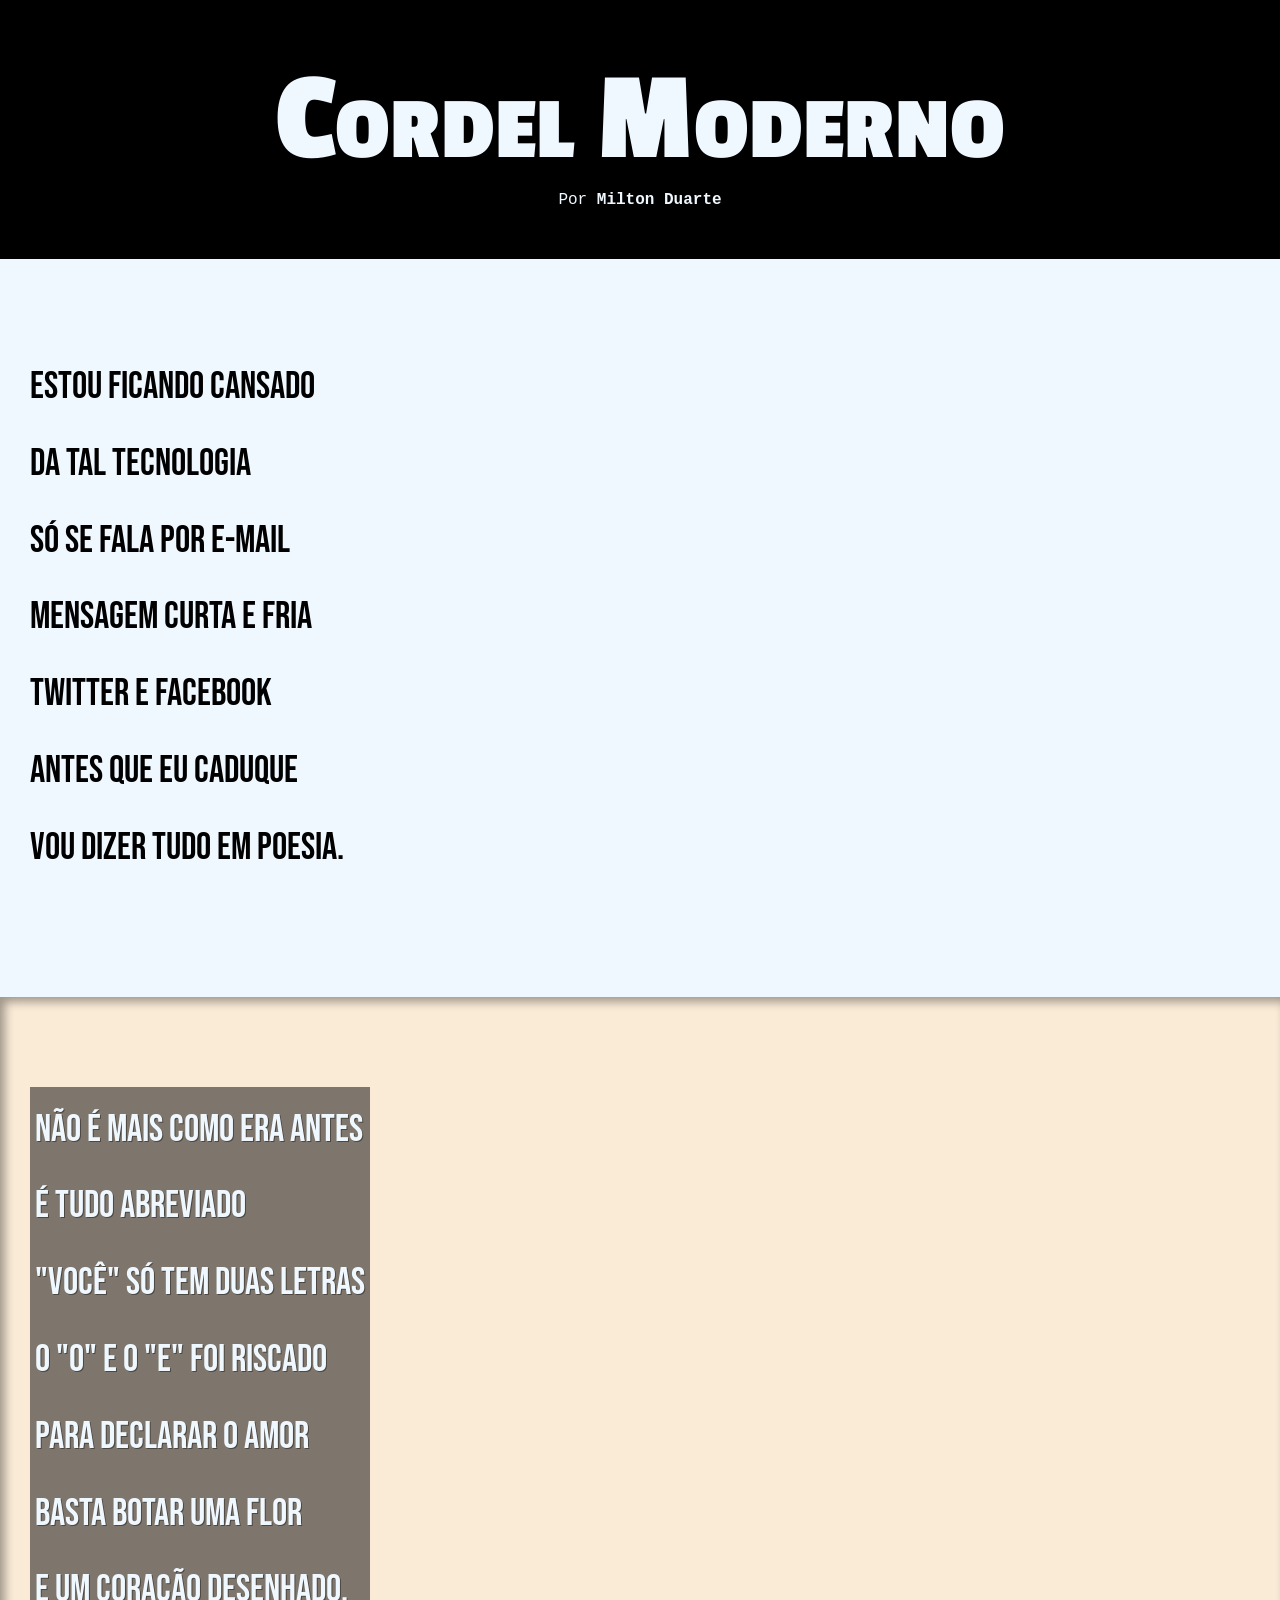
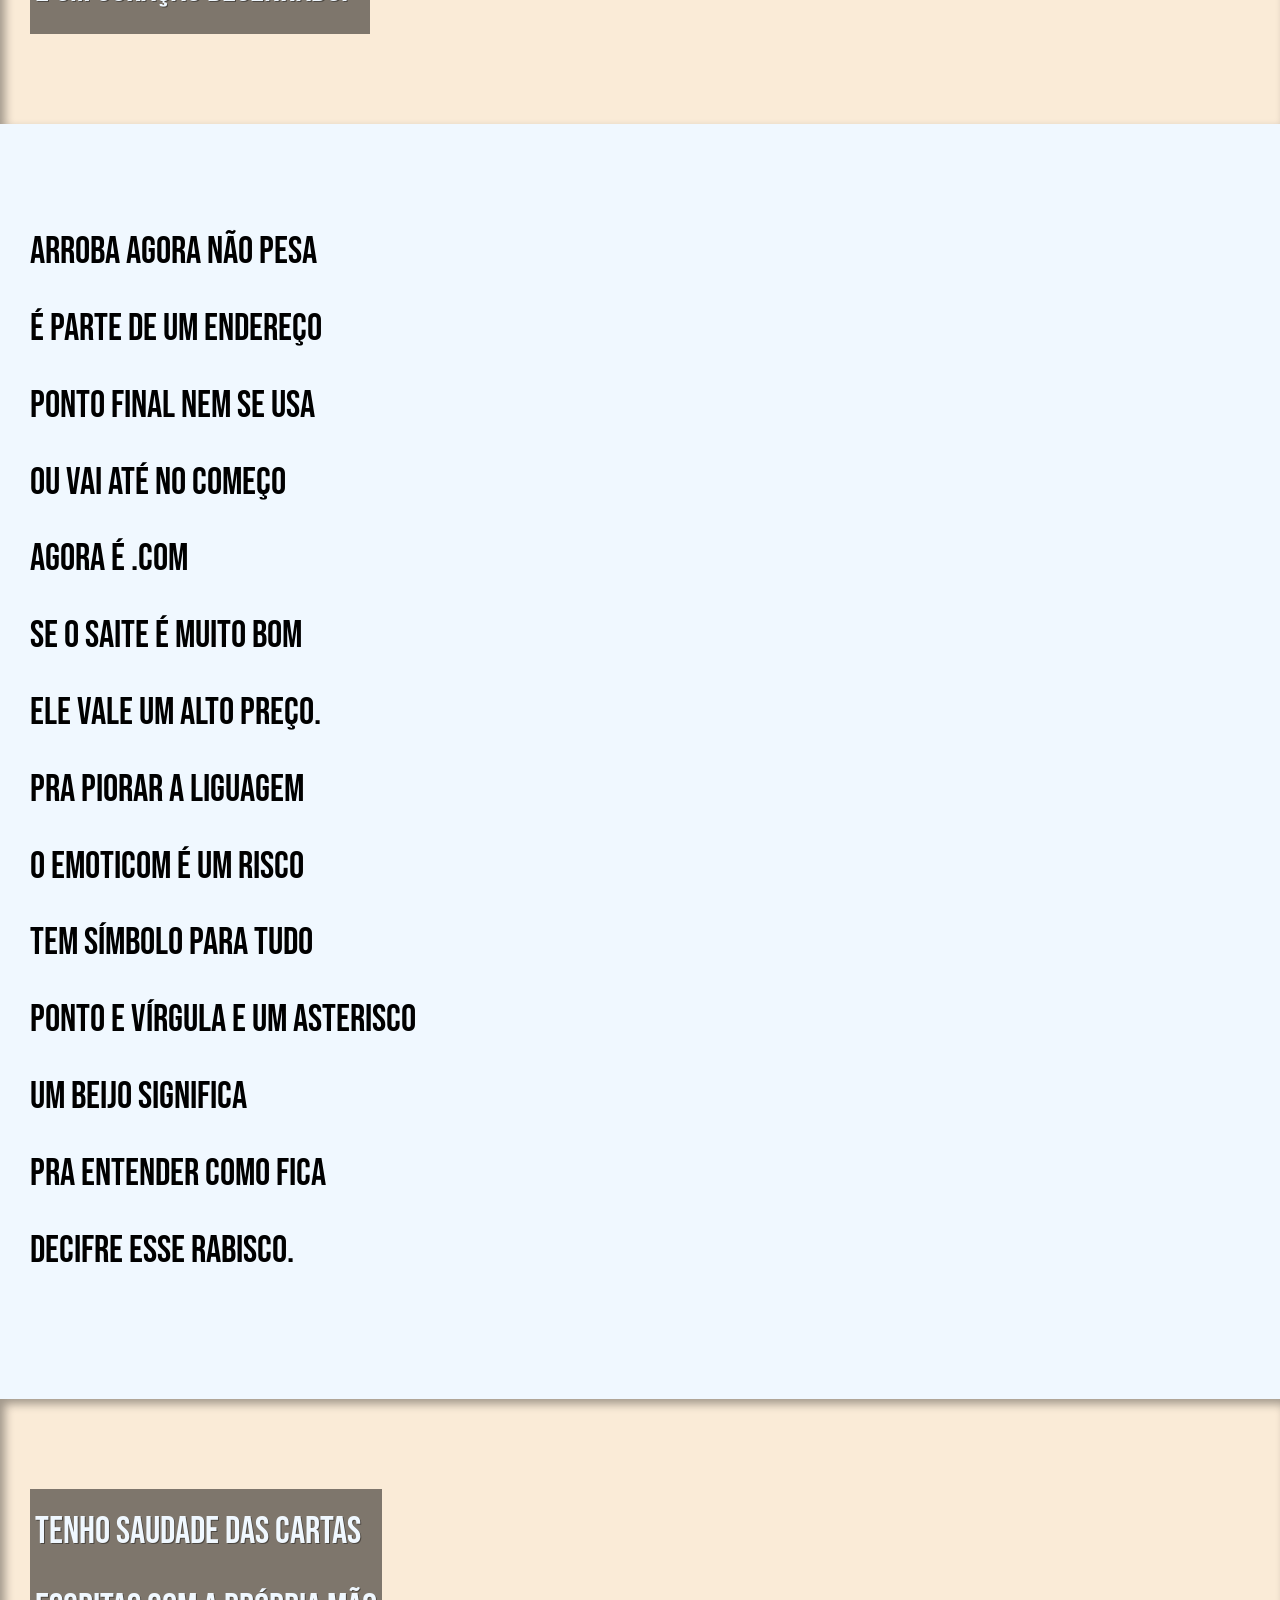
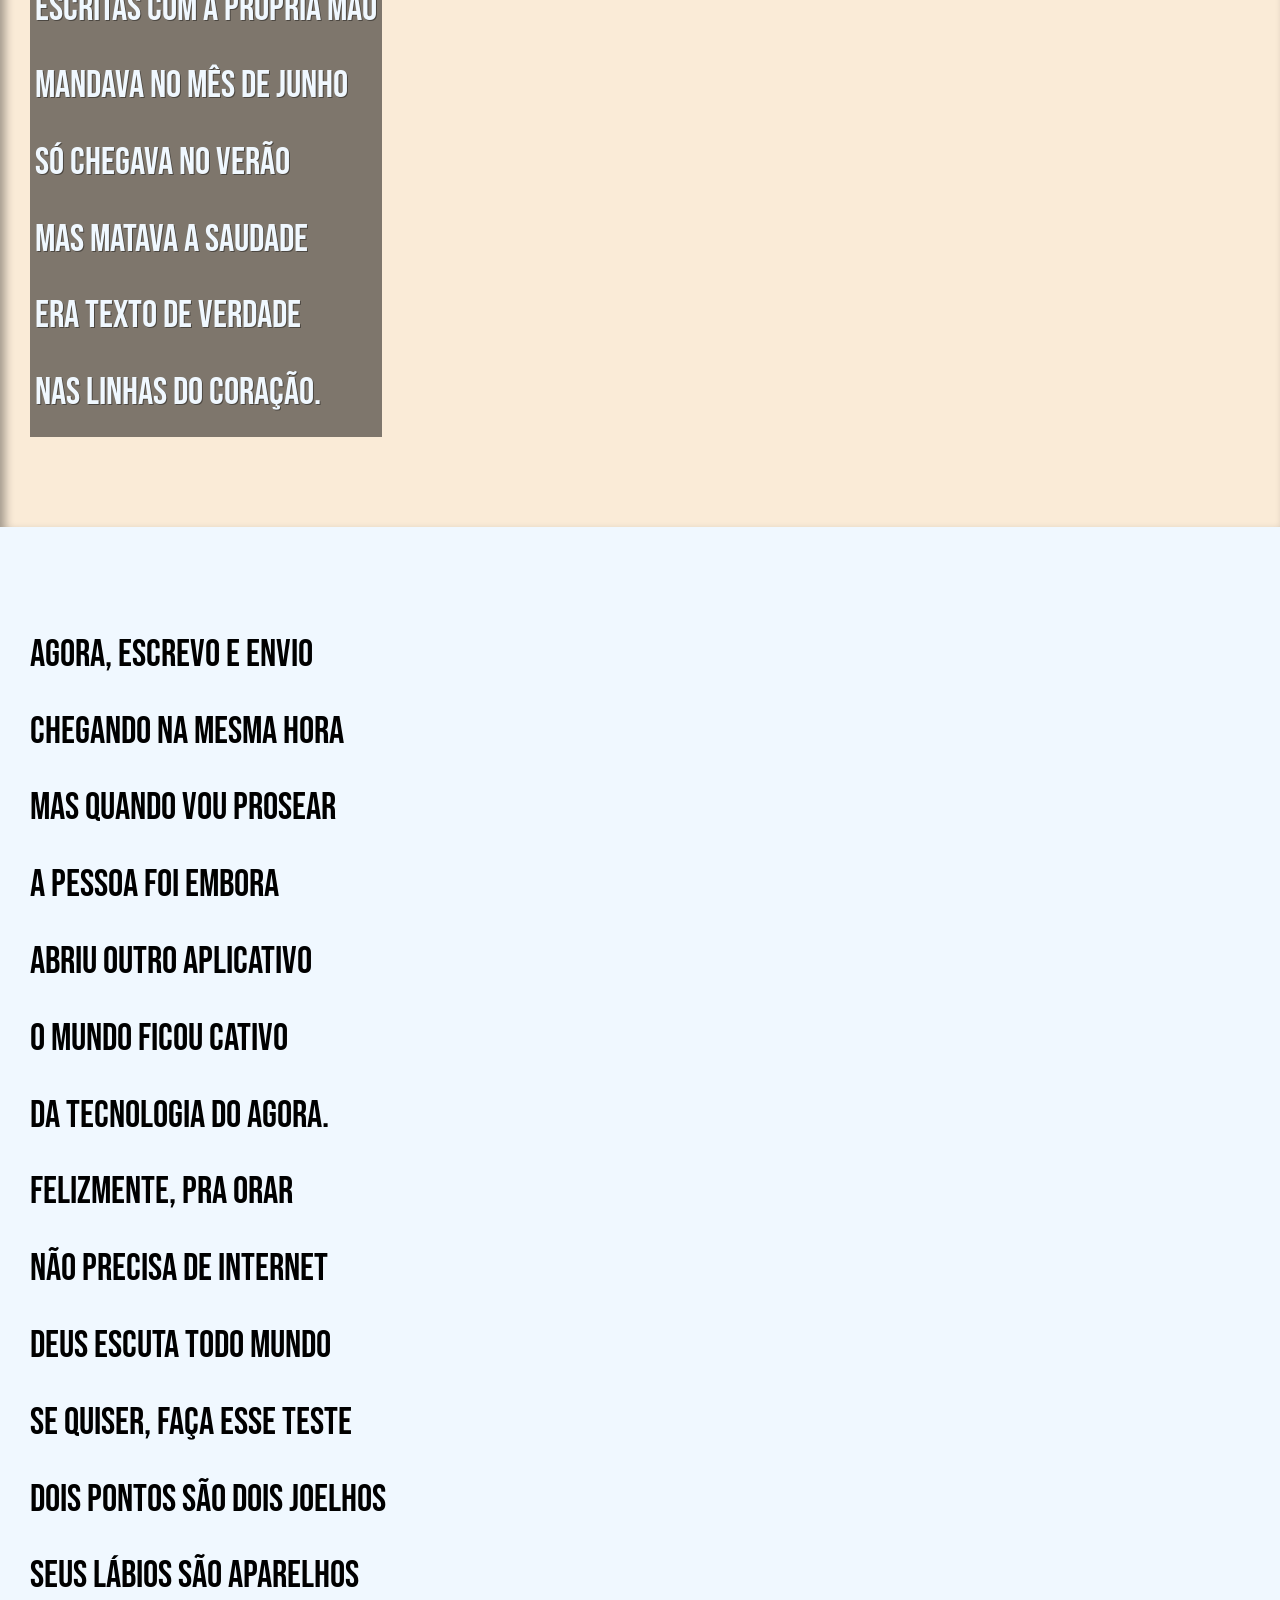
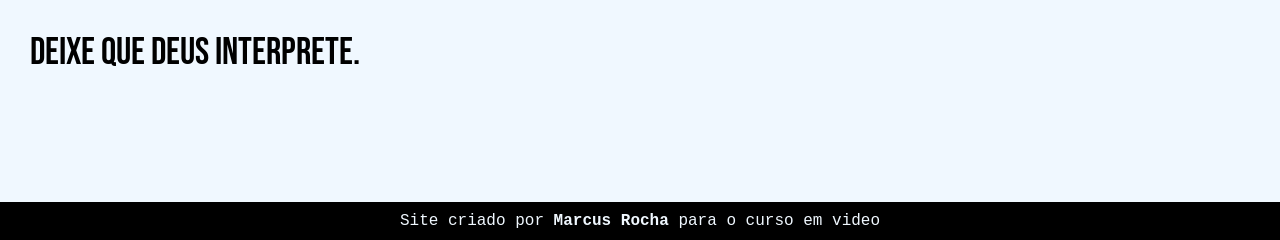
<file: MinhasAulas/exercicio23sitecordel/index.html>
<!DOCTYPE html>
<html lang="pt-br">
<head>
    <meta charset="UTF-8">
    <meta name="viewport" content="width=device-width, initial-scale=1.0">
    <title>Cordel</title>
</head>
<body>
    <header>
        <h1>Cordel Moderno</h1>
        <p>Por <a href="https://www.recantodasletras.com.br/poesias/3186743" target="_blank">Milton Duarte</a></p>
        <link rel="stylesheet" href="style.css">
    </header>

    <section class="normal">
        <p>
            Estou ficando cansado <br>
            Da tal tecnologia <br>
            Só se fala por e-mail <br>
            Mensagem curta e fria <br>
            Twitter e Facebook <br>
            Antes que eu caduque <br>
            Vou dizer tudo em poesia.
        </p>
    </section>


    <section class="imagem" id="img01">
        <p>
            Não é mais como era antes <br>
            É tudo abreviado <br>
            "Você" só tem duas letras <br>
            O "O" e o "E" foi riscado <br>
            Para declarar o amor <br>
            Basta botar uma flor <br>
            E um coração desenhado.
        </p>
    </section>

   

    <section class="normal">
        <p>
            Arroba agora não pesa <br>
            É parte de um endereço <br>
            Ponto final nem se usa <br>
            Ou vai até no começo <br>
            Agora é .com <br>
            Se o saite é muito bom <br>
            Ele vale um alto preço. <br>
            Pra piorar a liguagem <br>
            O emoticom é um risco <br>
            Tem símbolo para tudo <br>
            Ponto e vírgula e um asterisco <br>
            Um beijo significa <br>
            Pra entender como fica <br>
            Decifre esse rabisco.
        </p>
    </section>



    <section class="imagem" id="img02">
        <p>
            Tenho saudade das cartas <br>
            Escritas com a própria mão <br>
            Mandava no mês de Junho <br>
            Só chegava no Verão <br>
            Mas matava a saudade <br>
            Era texto de verdade <br>
            Nas linhas do coração.
        </p>
    </section>

    

    <section class="normal">
        <p>
            Agora, escrevo e envio <br>
            Chegando na mesma hora <br>
            Mas quando vou prosear <br>
            A pessoa foi embora <br>
            Abriu outro aplicativo <br>
            O mundo ficou cativo <br>
            Da tecnologia do agora. <br>
            Felizmente, pra orar <br>
            Não precisa de internet <br>
            Deus escuta todo mundo <br>
            Se quiser, faça esse teste <br>
            Dois pontos são dois joelhos <br>
            Seus lábios são aparelhos <br>
            Deixe que Deus interprete.
        </p>
    </section>

    <footer>
        <p> Site criado por <a href="https://github.com/MarcusRochaart" target="_blank">Marcus Rocha</a> para o curso em video</p>
    </footer>
</body>
</html>
</file>
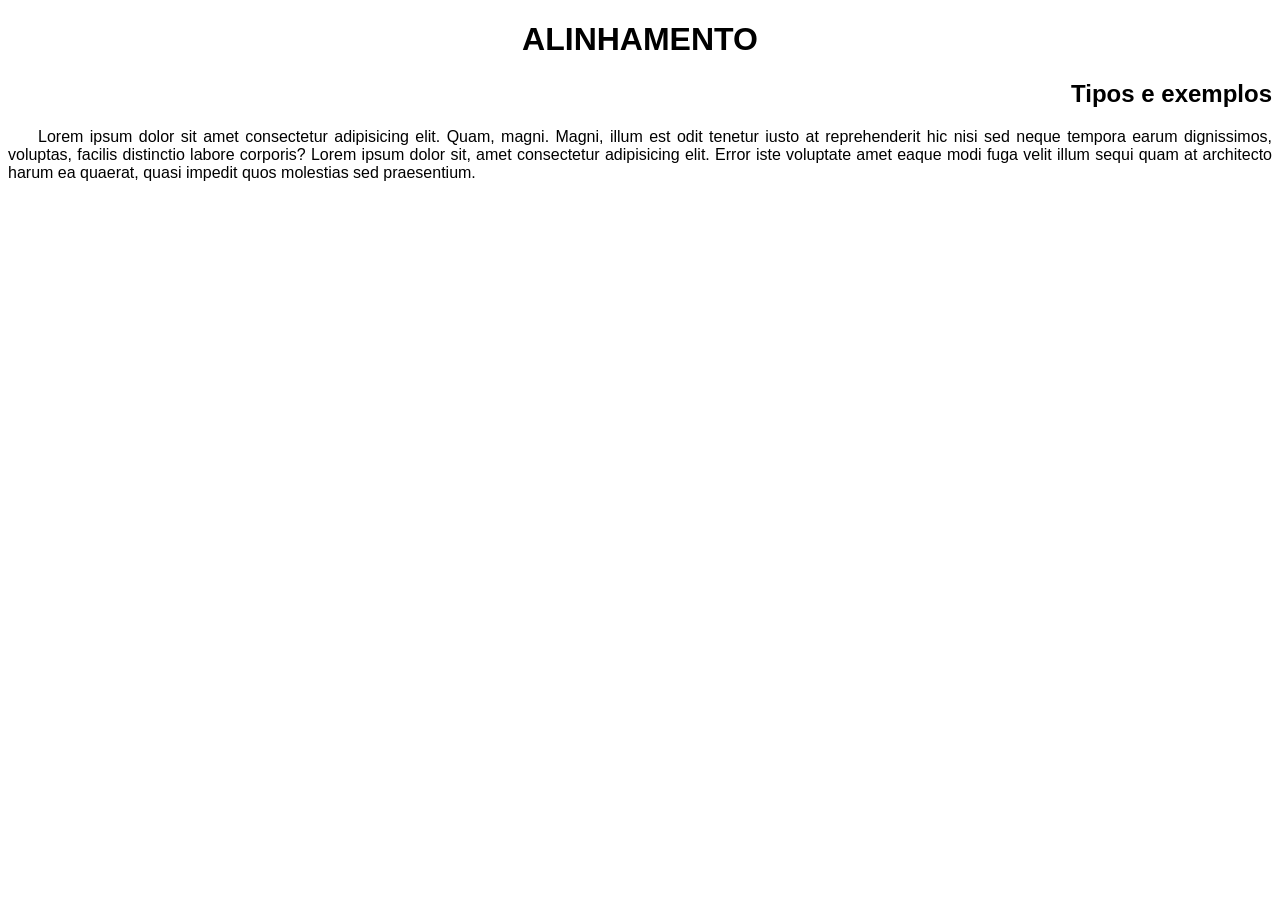
<file: MinhasAulas/alinhamento.html>
<!DOCTYPE html>
<html lang="pt-br">
<head>
    <meta charset="UTF-8">
    <meta name="viewport" content="width=device-width, initial-scale=1.0">
    <title>Document</title>
    <style>
        /*Shorthand font: font-style -> font-weight -> font-size -> font-family*/
        body{
            font: normal normal 1em Arial, sans-serif;
        }
        h1{
            text-align: center;
        }
        h2{
            text-align: right;
        }
        p{
            text-align: justify;/* justificado é quando alinha o texto tanto a direita quanto a esquerda*/
            text-indent: 30px; /*text-indent é aquela pequeno recuo na primeira frase do paragrafo*/
        }
    </style>
</head>
<body>
    <h1>ALINHAMENTO</h1>
    <h2>Tipos e exemplos</h2>
    <p>
        Lorem ipsum dolor sit amet consectetur adipisicing elit. Quam, magni. Magni,
         illum est odit tenetur iusto at reprehenderit
          hic nisi sed neque tempora earum dignissimos, voluptas, facilis distinctio labore corporis?
        Lorem ipsum dolor sit, amet consectetur adipisicing elit. Error iste voluptate amet eaque
         modi fuga velit illum sequi quam at architecto harum ea quaerat,
          quasi impedit quos molestias sed praesentium.
    </p>
</body>
</html>
</file>
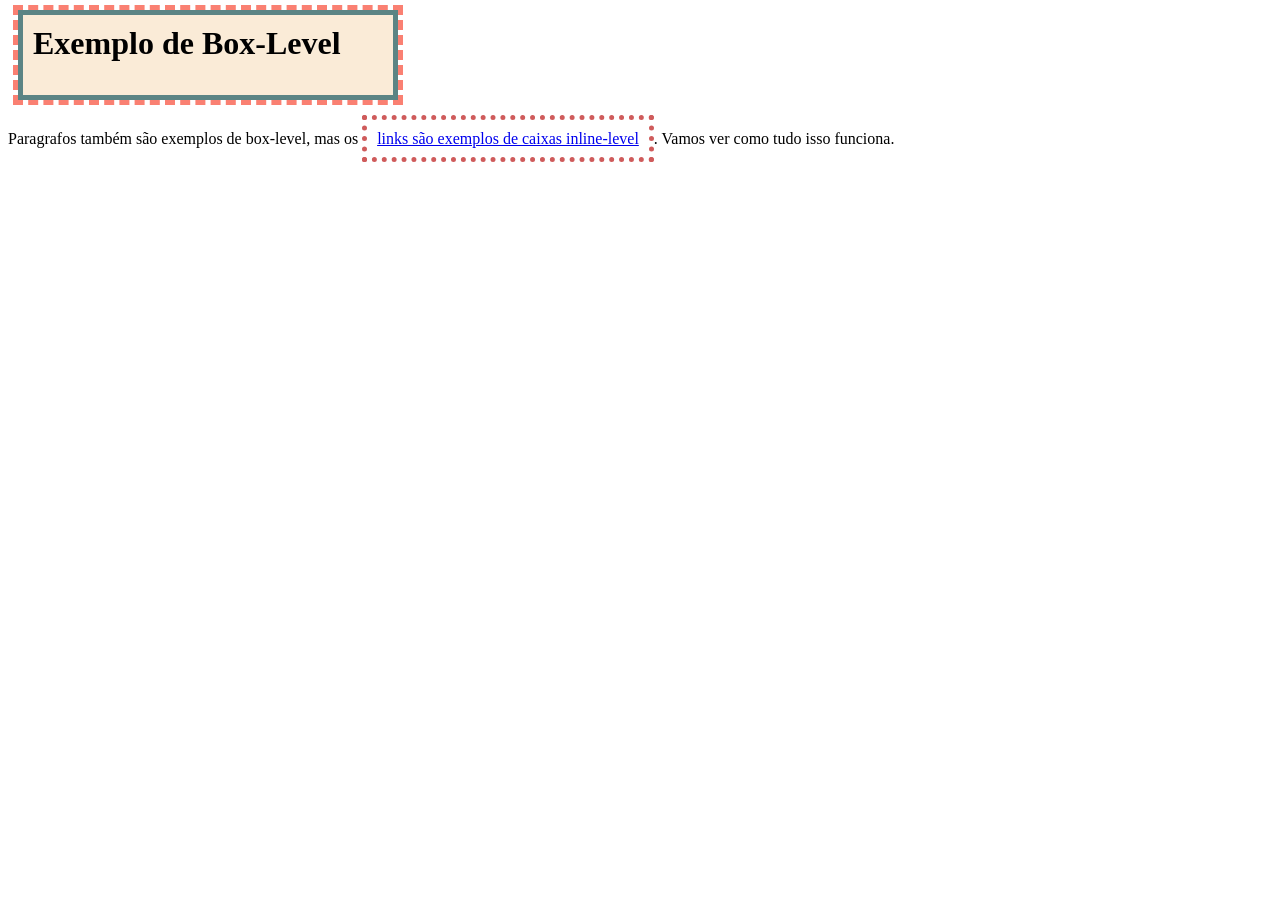
<file: MinhasAulas/box.html>
<!DOCTYPE html>
<html lang="pt-br">
<head>
    <meta charset="UTF-8">
    <meta name="viewport" content="width=device-width, initial-scale=1.0">
    <title>Caixas</title>
    <!--
        box = espaço do conteudo
        border = a borda criada entorno 
        padding = parte interna que pode ser ampliada entre o conteudo e a borda
        margin - parte externa que pode ser ampliada
        outline - linha criada em volta da border

        box level = sempre se inicia na linha abaixo e ocupa o espaco inteiro do navegador
        100% do viewport, e pula para a linha seguinte continuar o conteudo
        ex: 
        div é uma box-level
        h1 - h6
        p
        main
        header
        nav
        article
        footer
        form
        video

        inline level = não quebra a linha, ele ocupa o espaco dentro do conteudo
        e depois não pula linha, ele continua o conteudo na mesma linha
        ex:
        span é uma inline-level
        a
        code
        small
        strong
        em
        sup - sub
        label
        button
        input
        select
    -->
    <style>
        h1{
            background-color: antiquewhite;
            height: 60px;
            width: 350px;

            border-width: 5px;
            border-style: solid;
            border-color: rgb(91, 132, 132);
            /* border: width => style => color */
            
            padding-top: 10px;
            padding-right: 10px;
            padding-bottom: 10px;
            padding-left: 10px;
            /* padding: top => right => bottom => left */

            /*margin:auto para alinhar a box no meio*/
            margin-top: 10px;
            margin-right: 10px;
            margin-bottom: 30px;
            margin-left: 10px;
            /*margin: top => right => bottom => left */

            outline-width: 5px;
            outline-style: dashed;
            outline-color: salmon;
            /* outlin: width => style => color */
            

        }
        a{
            border-width: 5px;
            border-style: dotted;
            border-color: rgb(207, 91, 91);

            padding-top: 10px;
            padding-right: 10px;
            padding-bottom: 10px;
            padding-left: 10px;
        }

    </style>
</head>
<body>
    <h1>Exemplo de Box-Level</h1>
    <p>Paragrafos também são exemplos de box-level, mas os <a href="#">links são exemplos de caixas 
        inline-level</a>.
       Vamos ver como tudo isso funciona. 
    </p>
    
    
</body>
</html>
</file>
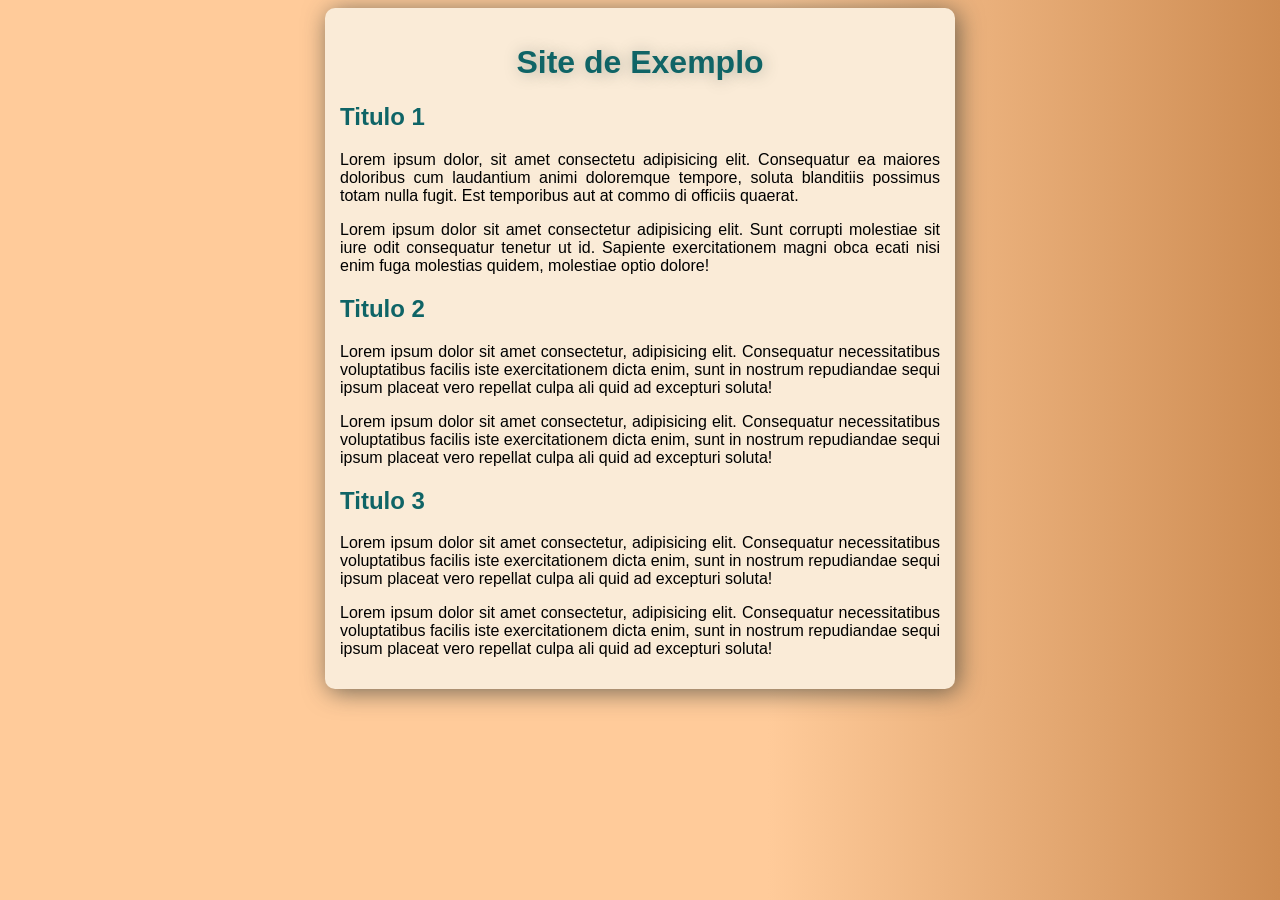
<file: MinhasAulas/exercicioExReal.html>
<!DOCTYPE html>
<html lang="pt-BR">
<head>
    <meta charset="UTF-8">
    <meta name="viewport" content="width=device-width, initial-scale=1.0">
    <title>Document</title>
    <link rel="stylesheet" href="exReal.css">
</head>
<body>
    <main><!-- Tipo uma Div, para separar o conteudo principal-->
        <h1>Site de Exemplo</h1>
        <h2>Titulo 1</h2>
        <p>Lorem ipsum dolor, sit amet consectetu 
            adipisicing elit. Consequatur ea maiores
            doloribus cum laudantium animi doloremque 
            tempore, soluta blanditiis possimus totam nulla fugit. 
            Est temporibus aut at commo
            di officiis quaerat.</p>
        <p>Lorem ipsum dolor sit amet consectetur 
            adipisicing elit. Sunt corrupti molestiae 
            sit iure odit consequatur tenetur ut id. Sapiente exercitationem 
            magni obca
            ecati nisi enim fuga molestias quidem, molestiae optio dolore!</p>
        <h2>Titulo 2</h2>
        <p>Lorem ipsum dolor sit amet consectetur, adipisicing elit.
            Consequatur necessitatibus voluptatibus facilis 
            iste exercitationem dicta enim, sunt in nostrum 
            repudiandae sequi ipsum placeat vero repellat culpa ali
            quid ad excepturi soluta!</p>
        <p>Lorem ipsum dolor sit amet consectetur, adipisicing elit.
            Consequatur necessitatibus voluptatibus facilis 
            iste exercitationem dicta enim, sunt in nostrum 
            repudiandae sequi ipsum placeat vero repellat culpa ali
            quid ad excepturi soluta!</p>
        <h2>Titulo 3</h2>
        <p>Lorem ipsum dolor sit amet consectetur, adipisicing elit.
            Consequatur necessitatibus voluptatibus facilis 
            iste exercitationem dicta enim, sunt in nostrum 
            repudiandae sequi ipsum placeat vero repellat culpa ali
            quid ad excepturi soluta!</p>
        <p>Lorem ipsum dolor sit amet consectetur, adipisicing elit.
            Consequatur necessitatibus voluptatibus facilis 
            iste exercitationem dicta enim, sunt in nostrum 
            repudiandae sequi ipsum placeat vero repellat culpa ali
            quid ad excepturi soluta!</p>
    </main>
    
</body>
</html>
</file>
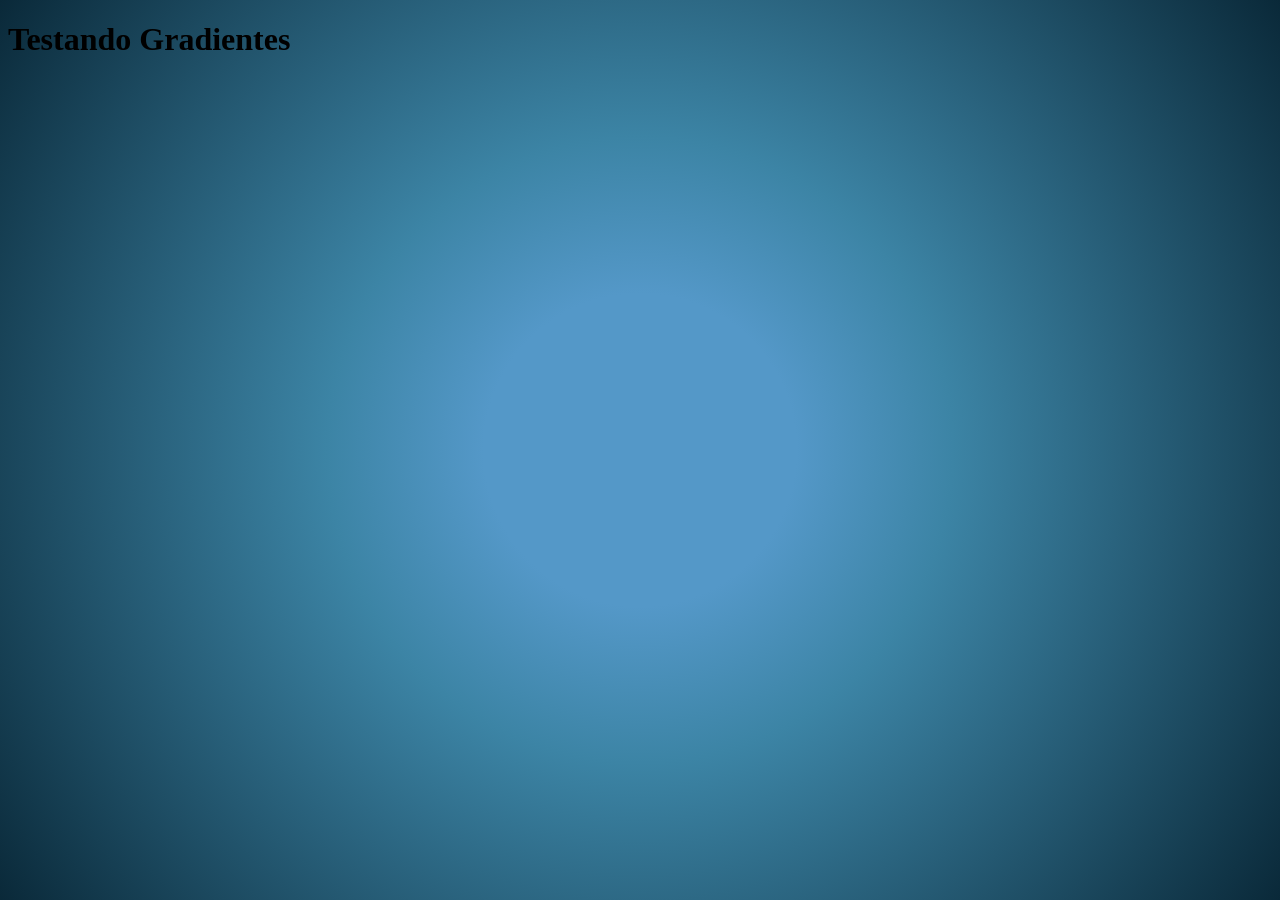
<file: MinhasAulas/ExercicioGradientes.html>
<!DOCTYPE html>
<html lang="pt-BR">
<head>
    <meta charset="UTF-8">
    <meta name="viewport" content="width=device-width, initial-scale=1.0">
    <style>
          /* *{} é configuração global para css */
            *{
                height: 100%;
            }
        body{
          /* Há diversos tipos de gradiente, mas precisa ser com *background-image, como o linear, radial */
            background-image: radial-gradient(circle, #5498c8 20%, rgb(60, 132, 165) 40%, rgb(10, 41, 57));
            background-attachment: fixed;
            
        }
    </style>
    <title>Document</title>
</head>
<body>
    <h1>Testando Gradientes</h1>
    
    
</body>
</html>
</file>
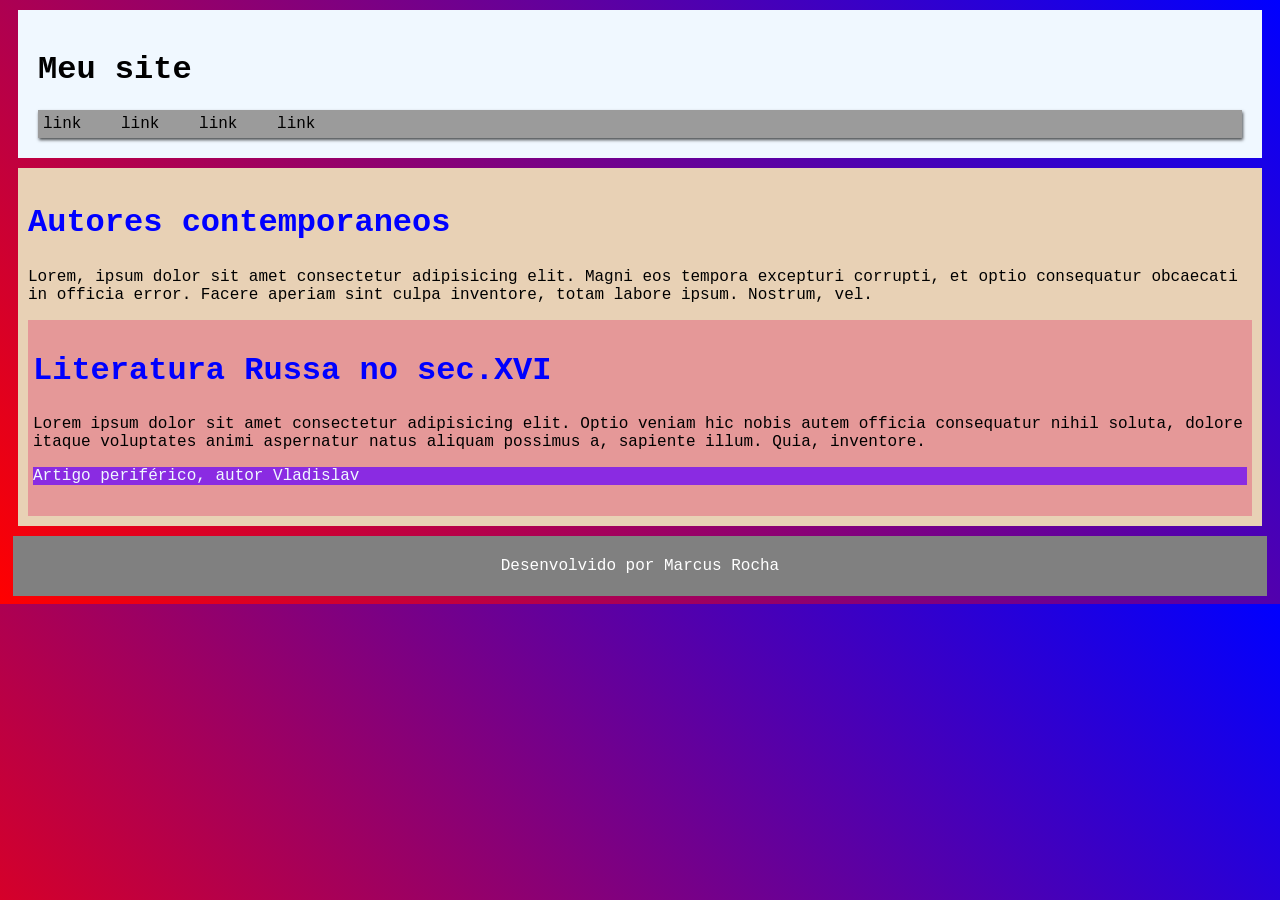
<file: MinhasAulas/groupingTags.html>
<!DOCTYPE html>
<html lang="pt-br">
<head>
    <meta charset="UTF-8">
    <meta name="viewport" content="width=device-width, initial-scale=1.0">
    <title>Document</title>
    <style>
        body{
            font-family: 'Courier New', Courier, monospace;
            background-image: linear-gradient(45deg ,red,blue);

        }
        header{
            
            background-color: aliceblue;
            padding: 20px;
            margin: 10px;
        }
        nav{
            padding: 5px;
            background-color: rgb(155, 155, 155);
            box-shadow: 1px 2px 3px rgba(0, 0, 0, 0.696);
        }
        nav > a {
            text-decoration: none;
            color: black;
            margin-right: 30px;
        }
        nav > a:hover{
            text-decoration: underline;
        } 
        main{
            background-color: rgb(232, 209, 181);
            padding: 10px;
            margin: 10px;
        }
        h2{
            font-size: 2em;
            color: blue;
        }
        article{
            background-color: rgb(229, 152, 152);
            padding: 5px;
        }
        article > aside {
            background-color: blueviolet;
            color: aliceblue;
        }
        footer{
            background-color: gray;
            color: white;
            padding: 5px;
            margin: 5px;
            text-align: center;
        }
    </style>

</head>
<!--São tags semanticas que funcionam como Div, mas possuem uma melhor leitura-->
<body>
    <header>
        <h1>Meu site</h1>
        <nav>
            <a href="#">link</a>
            <a href="#">link</a>
            <a href="#">link</a>
            <a href="#">link</a>
        </nav>
    </header>
    <main>
        <section id="assuntos">
            <h2>Autores contemporaneos</h2>
            <p>Lorem, ipsum dolor sit amet consectetur 
                adipisicing elit. Magni eos tempora excepturi corrupti, et optio consequatur 
                obcaecati in officia error. Facere aperiam sint
                 culpa inventore, totam labore ipsum. Nostrum, vel.</p>

        </section>
        <section id="noticias">
            <article>
                <h2>Literatura Russa no sec.XVI</h2>
                <p>Lorem ipsum dolor sit amet consectetur adipisicing elit. 
                    Optio veniam hic nobis autem officia consequatur nihil soluta, 
                    dolore itaque voluptates animi aspernatur 
                    natus aliquam possimus a, sapiente illum. Quia, inventore.</p>
                <aside>
                    <p>Artigo periférico, autor Vladislav</p>
                </aside>

            </article>
            <article>

            </article>

        </section>


    </main>
    <footer>
        <p>Desenvolvido por Marcus Rocha</p>
    </footer>

</body>
</html>
</file>
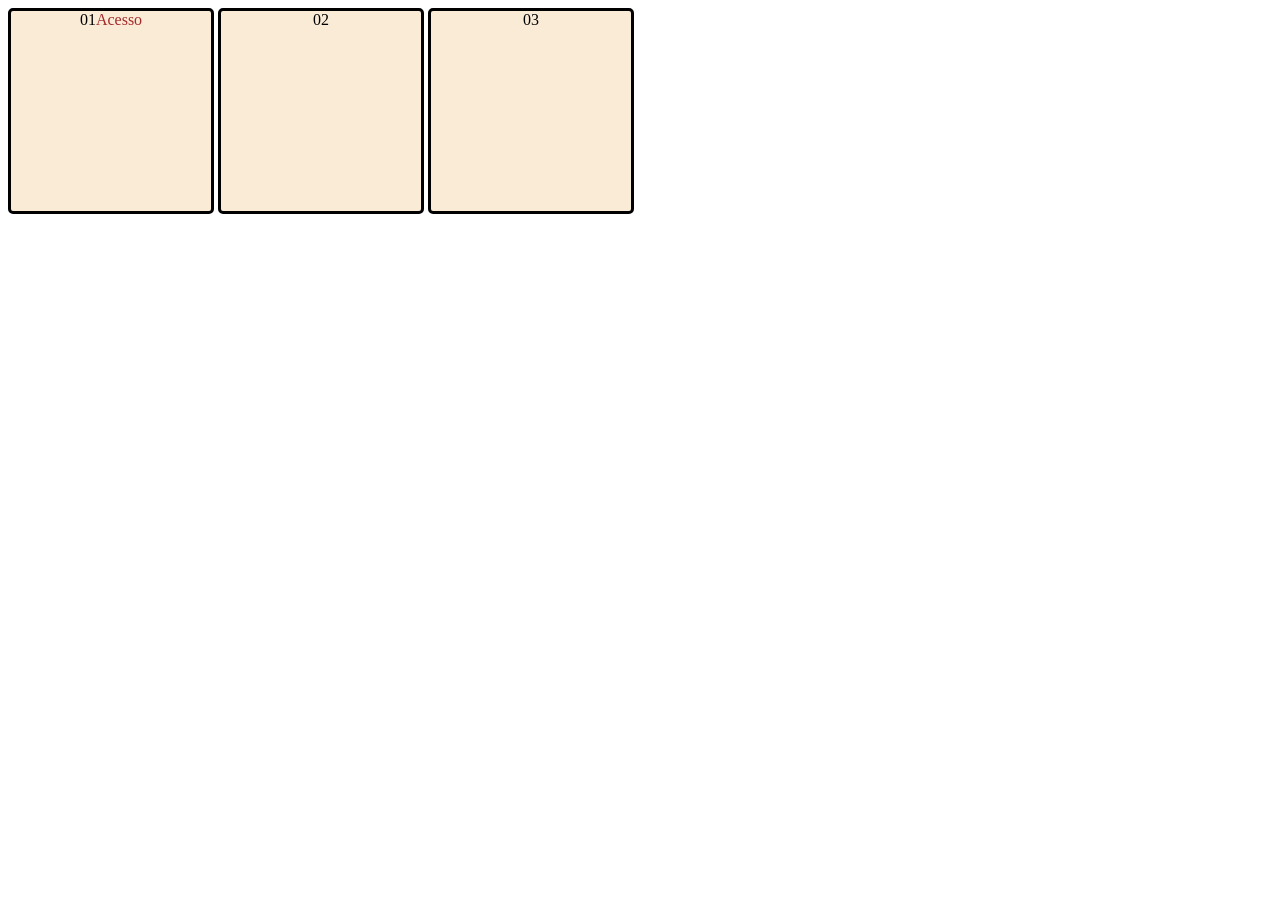
<file: MinhasAulas/pseudoClasses.html>
<!DOCTYPE html>
<html lang="en">
<head>
    <meta charset="UTF-8">
    <meta name="viewport" content="width=device-width, initial-scale=1.0">
    <title>Pseudo-Classes</title>
    <style>
    /*
        # = id
        . = class
        : = pseudo-class
        :: = pseudo-element
        > = children
    
    
    */

        div{
            display: inline-block;
            background-color: antiquewhite;
            text-align: center;
            width: 200px;
            height: 200px;
            border-radius: 5px;
            border-style: solid;
        }
        /* as Pseudo classes são acessadas pelos : 
        representam estado de cada elemento dentro do html
        */
        div:hover{
            background-color: aquamarine;
        }
        div:active{
            color: blue;
            background-color: rgb(64, 64, 223);
        }
        /*Pseudo elementos são acessados pelos :: 
        acrescenta coisas antes ou depois dos elementos */
        div#d1::after{
            content: 'Acesso';
            color: brown;
        }

    </style>
</head>
<body>
    <!-- toda Div ocupa de ponta a ponta o espaco no site-->
    <div id="d1">01</div>
    <div id="d2">02</div>
    <div id="d3">03</div>
</body>
</html>
</file>
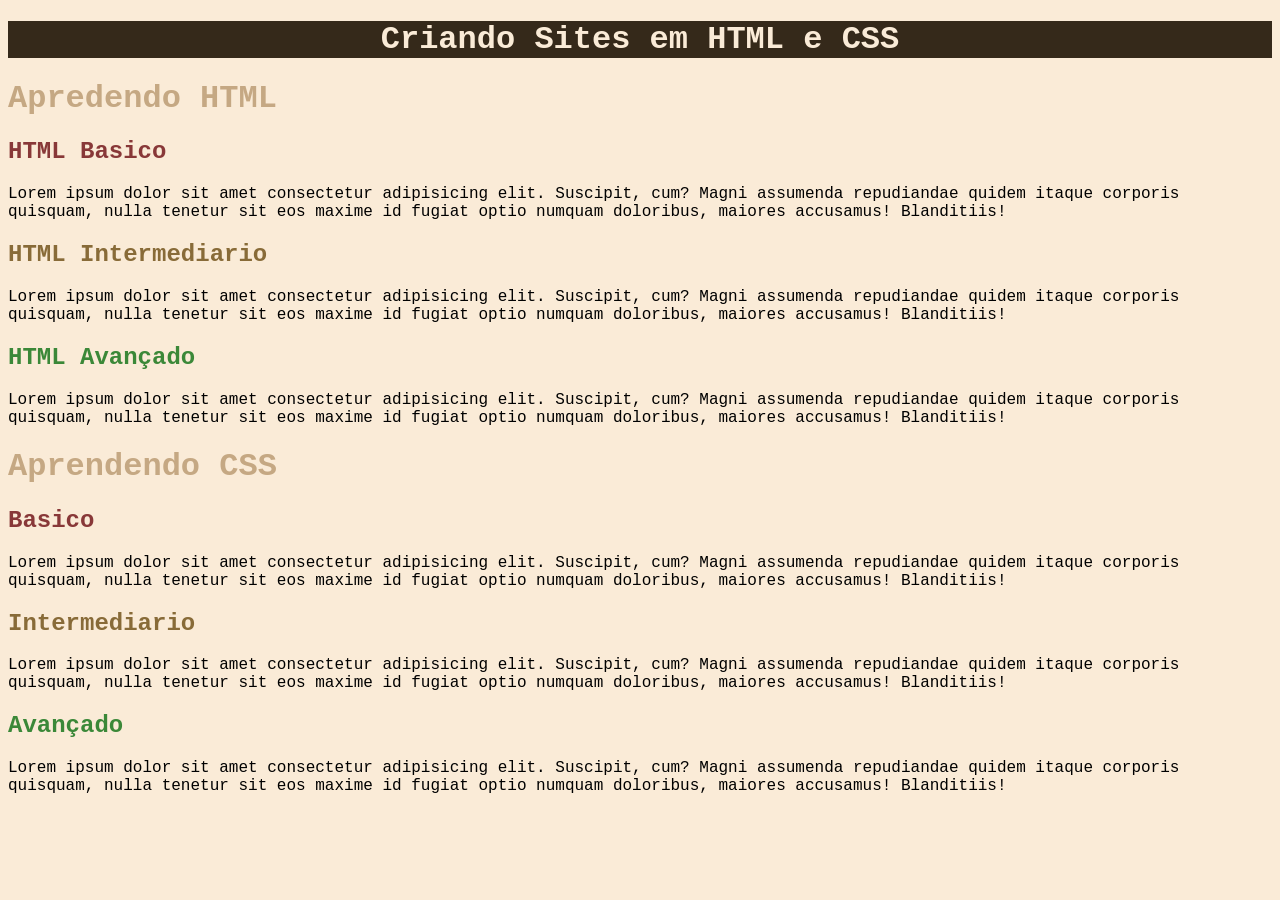
<file: MinhasAulas/seletores.html>
<!DOCTYPE html>
<html lang="pt-BR">
<head>
    <meta charset="UTF-8">
    <meta name="viewport" content="width=device-width, initial-scale=1.0">
    <title>Seletores</title>
    <link rel="stylesheet" href="seletores.css">
</head>
<body>
    <h1 id="principal">Criando Sites em HTML e CSS</h1>
    <h1>Apredendo HTML</h1>
    <h2 class="basico">HTML Basico</h2>
    <p>Lorem ipsum dolor sit amet consectetur adipisicing elit. 
        Suscipit, cum? Magni assumenda repudiandae quidem itaque 
        corporis quisquam, nulla tenetur
        sit eos maxime id fugiat optio numquam doloribus, maiores 
        accusamus! Blanditiis!</p>
    <h2 class="intermediario">HTML Intermediario</h2>
    <p>Lorem ipsum dolor sit amet consectetur adipisicing elit. 
        Suscipit, cum? Magni assumenda repudiandae quidem itaque 
        corporis quisquam, nulla tenetur
        sit eos maxime id fugiat optio numquam doloribus, maiores 
        accusamus! Blanditiis!</p>
    <h2 class="avancado">HTML Avançado</h2>
    <p>Lorem ipsum dolor sit amet consectetur adipisicing elit. 
        Suscipit, cum? Magni assumenda repudiandae quidem itaque 
        corporis quisquam, nulla tenetur
        sit eos maxime id fugiat optio numquam doloribus, maiores 
        accusamus! Blanditiis!</p>
    <h1>Aprendendo CSS</h1>
    <h2 class="basico">Basico</h2>
    <p>Lorem ipsum dolor sit amet consectetur adipisicing elit. 
        Suscipit, cum? Magni assumenda repudiandae quidem itaque 
        corporis quisquam, nulla tenetur
        sit eos maxime id fugiat optio numquam doloribus, maiores 
        accusamus! Blanditiis!</p>
    <h2 class="intermediario">Intermediario</h2>
    <p>Lorem ipsum dolor sit amet consectetur adipisicing elit. 
        Suscipit, cum? Magni assumenda repudiandae quidem itaque 
        corporis quisquam, nulla tenetur
        sit eos maxime id fugiat optio numquam doloribus, maiores 
        accusamus! Blanditiis!</p>
    <h2 class="avancado">Avançado</h2>
    <p>Lorem ipsum dolor sit amet consectetur adipisicing elit. 
        Suscipit, cum? Magni assumenda repudiandae quidem itaque 
        corporis quisquam, nulla tenetur
        sit eos maxime id fugiat optio numquam doloribus, maiores 
        accusamus! Blanditiis!</p>
</body>
</html>
</file>
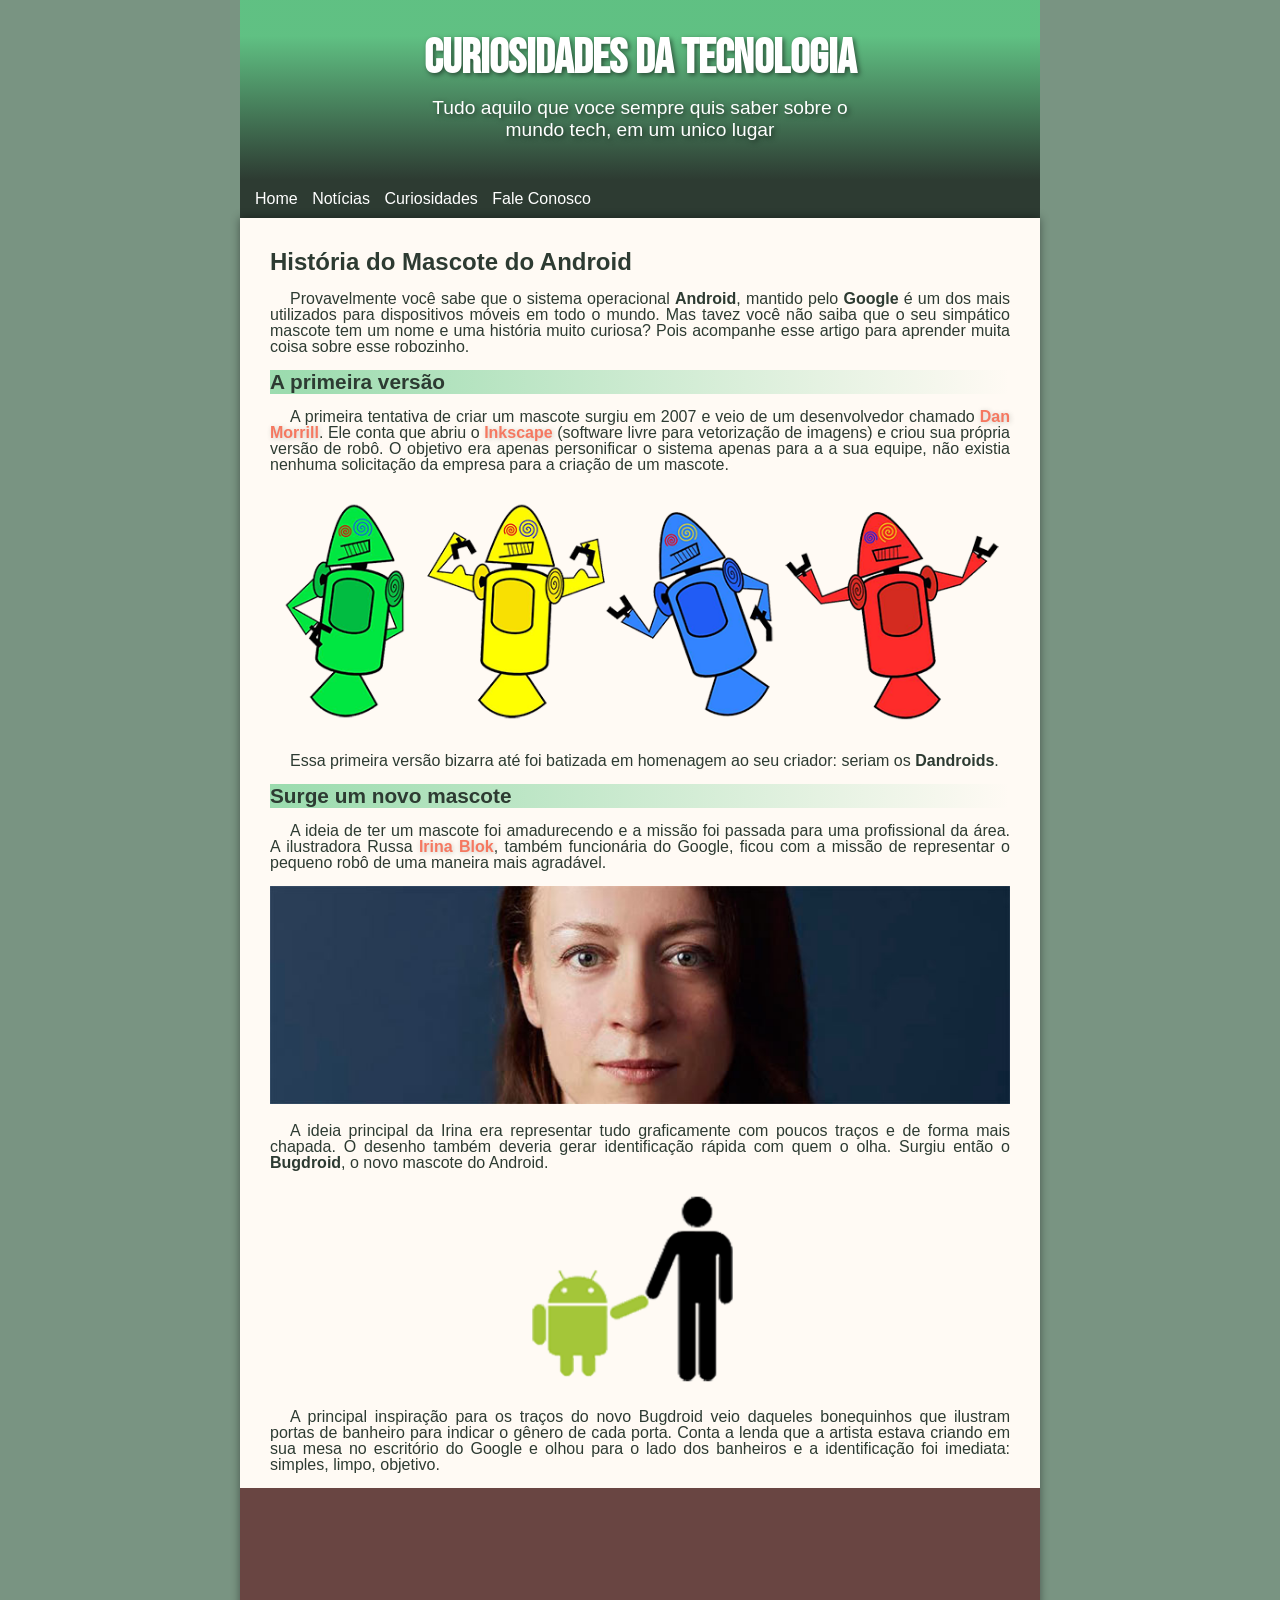
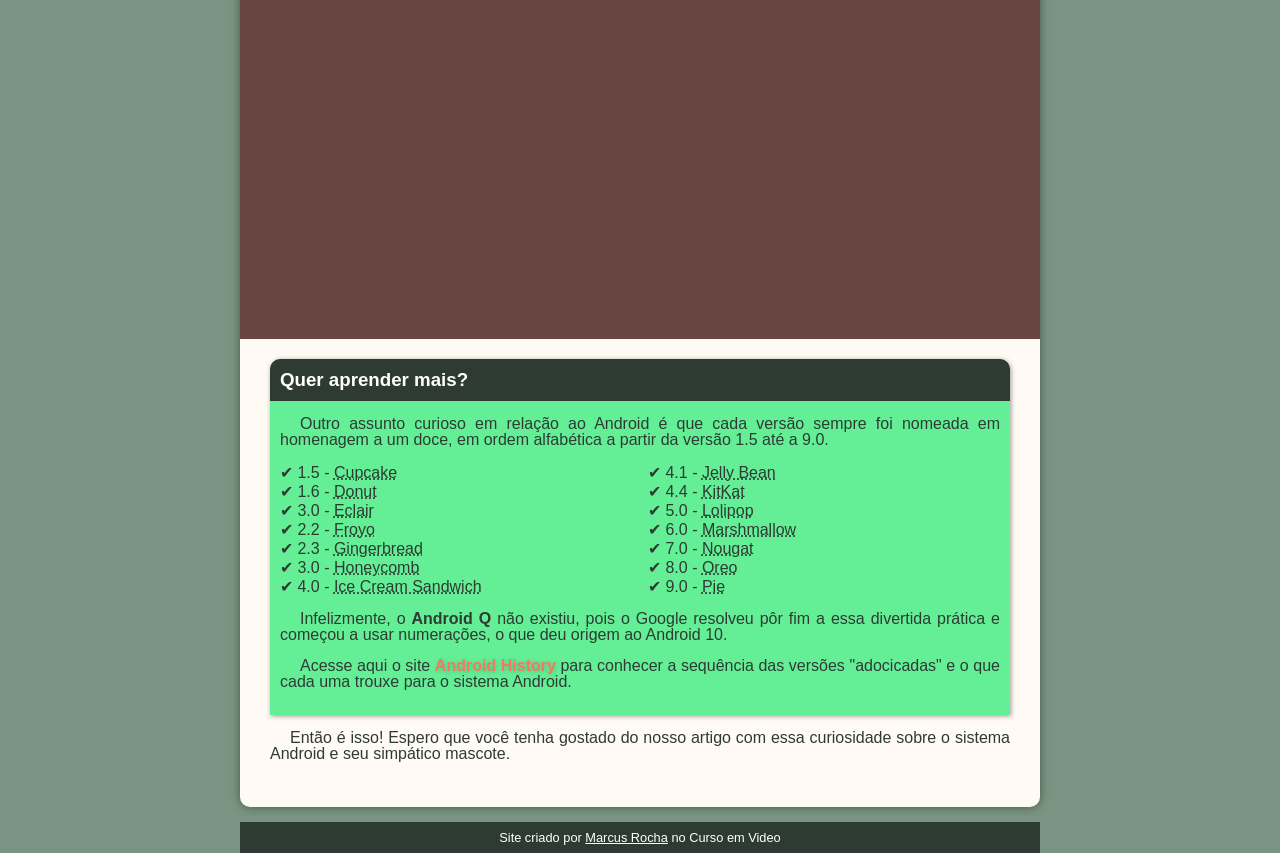
<file: MinhasAulas/Exercicio 10/android.html>
<!DOCTYPE html>
<html lang="pt-br">
<head>
    <meta charset="UTF-8">
    <meta name="viewport" content="width=device-width, initial-scale=1.0">
    <title>Android</title>
    <link rel="shortcut icon" href="imagens/favicon.ico" type="image/x-icon">
    <link rel="stylesheet" href="style/style.css">

</head>
<body>
    <header>
        <h1>Curiosidades da Tecnologia</h1>
        <p>Tudo aquilo que voce sempre quis saber sobre o mundo tech, em um unico lugar</p>
    </header>
    <nav>
        <a href="#">Home</a>
        <a href="#">Notícias</a>
        <a href="#">Curiosidades</a>
        <a href="#">Fale Conosco</a>
    </nav>
    <main>
        <article>
            <h1>História do Mascote do Android</h1>

            <p>Provavelmente você sabe que o sistema operacional <strong>Android</strong>, mantido pelo <strong>Google</strong> é um dos mais utilizados para dispositivos móveis em todo o mundo. Mas tavez você não saiba que o seu simpático mascote tem um nome e uma história muito curiosa? Pois acompanhe esse artigo para aprender muita coisa sobre esse robozinho.</p>
            
            <h2>A primeira versão</h2>

            <p>A primeira tentativa de criar um mascote surgiu em 2007 e veio de um desenvolvedor chamado <a href="https://androidcommunity.com/dan-morrill-shows-us-the-android-mascot-that-almost-was-20130103/" target="_blank">Dan Morrill</a>. Ele conta que abriu o <a href="https://inkscape.org/" target="_blank">Inkscape</a> (software livre para vetorização de imagens) e criou sua própria versão de robô. O objetivo era apenas personificar o sistema apenas para a a sua equipe, não existia nenhuma solicitação da empresa para a criação de um mascote.</p>

            <picture>
                <source media="(max-width: 600px )" srcset="imagens/dan-droids-pq.png">
                <img src="imagens/dan-droids.png" alt="primeiro mascote do android">
            </picture>

            <p>Essa primeira versão bizarra até foi batizada em homenagem ao seu criador: seriam os <strong>Dandroids</strong>.</p>

            <h2>Surge um novo mascote</h2>

            <p>A ideia de ter um mascote foi amadurecendo e a missão foi passada para uma profissional da área. A ilustradora Russa <a href="https://www.irinablok.com/" target="_blank">Irina Blok</a>, também funcionária do Google, ficou com a missão de representar o pequeno robô de uma maneira mais agradável.</p>

            <picture>
                <source media="(max-width: 600px)" srcset="imagens/irina-blok-pq.jpg">
                <img src="imagens/irina-blok.jpg" alt="Irina Blok">
            </picture>

            <p>A ideia principal da Irina era representar tudo graficamente com poucos traços e de forma mais chapada. O desenho também deveria gerar identificação rápida com quem o olha. Surgiu então o <strong>Bugdroid</strong>, o novo mascote do Android.</p>

            <img src="imagens/bugdroid.png" class="pequena" alt="bugdroid">

            <p>A principal inspiração para os traços do novo Bugdroid veio daqueles bonequinhos que ilustram portas de banheiro para indicar o gênero de cada porta. Conta a lenda que a artista estava criando em sua mesa no escritório do Google e olhou para o lado dos banheiros e a identificação foi imediata: simples, limpo, objetivo.</p>

            <div class="video"><iframe width="560" height="315" src="https://www.youtube.com/embed/l2UDgpLz20M?si=0-tW7Als2uskoRxI" title="YouTube video player" frameborder="0" allow="accelerometer; autoplay; clipboard-write; encrypted-media; gyroscope; picture-in-picture; web-share" referrerpolicy="strict-origin-when-cross-origin" allowfullscreen></iframe></div>
            
            <aside>
                <h3>Quer aprender mais?</h3>
                
                <p>Outro assunto curioso em relação ao Android é que cada versão sempre foi nomeada em homenagem a um doce, em ordem alfabética a partir da versão 1.5 até a 9.0.</p>

                <ul>
                    <li>1.5 - <abbr title="Bolinho inglês">Cupcake</abbr></li>
                    <li>1.6 - <abbr title="Rosquinha">Donut</abbr></li>
                    <li>3.0 - <abbr title="Bomba de creme">Eclair</abbr></li>
                    <li>2.2 - <abbr title="Iogurte">Froyo</abbr></li>
                    <li>2.3 - <abbr title="Biscoito de gengibre">Gingerbread</abbr></li>
                    <li>3.0 - <abbr title="Favo de mel">Honeycomb</abbr></li>
                    <li>4.0 - <abbr title="Sanfuiche de sorvete">Ice Cream Sandwich</abbr></li>
                    <li>4.1 - <abbr title="Jujuba">Jelly Bean</abbr></li>
                    <li>4.4 - <abbr title="Kitkat">KitKat</abbr></li>
                    <li>5.0 - <abbr title="Pirulito">Lolipop</abbr></li>
                    <li>6.0 - <abbr title="Marshmallow">Marshmallow</abbr></li>
                    <li>7.0 - <abbr title="Torrone">Nougat</abbr></li>
                    <li>8.0 - <abbr title="Biscoito">Oreo</abbr></li>
                    <li>9.0 - <abbr title="Torta">Pie</abbr></li>
                </ul>
                
                <p>
                    Infelizmente, o <strong>Android Q</strong> não existiu, pois o Google resolveu pôr fim a essa divertida prática e começou a usar numerações, o que deu origem ao Android 10.
                </p>
                <p>
                    Acesse aqui o site <a href="https://www.android.com/intl/en_uk/history/#/donut" target="_blank">Android History</a> para conhecer a sequência das versões "adocicadas" e o que cada uma trouxe para o sistema Android.
                </p>
            </aside>
            

            <p>Então é isso! Espero que você tenha gostado do nosso artigo com essa curiosidade sobre o sistema Android e seu simpático mascote.</p>
        </article>
    </main>
    <footer><p>Site criado por <a href="https://github.com/MarcusRochaart" target="_blank">Marcus Rocha</a> no Curso em Video</p></footer>
</body>
</html>
</file>
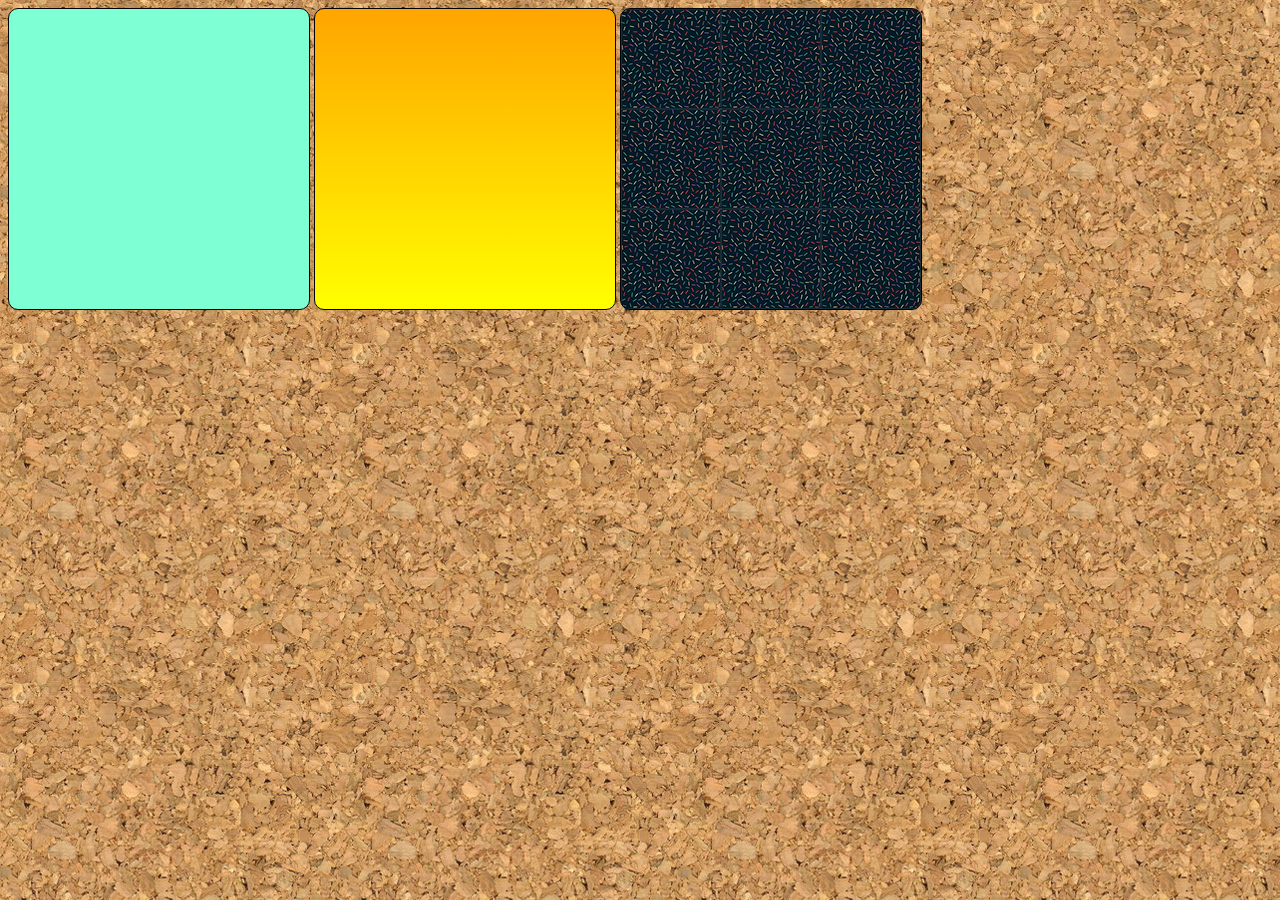
<file: MinhasAulas/Exercicio22/fundo001.html>
<!DOCTYPE html>
<html lang="pt-br">
<head>
    <meta charset="UTF-8">
    <meta name="viewport" content="width=device-width, initial-scale=1.0">
    <title>Fundo</title>
    <style>

        body{
            background-image: url(imagens/wallpaper001.jpg);
        }
        div.quadrado{
            display: inline-block;
            border-radius: 10px;
            background-color: antiquewhite;
            border: 1px solid black;
            width: 300px;
            height: 300px;
        }

        div#q1{
            background-color: aquamarine;
        }
        div#q2{
            background-image: linear-gradient(to bottom, orange, yellow);
        }
        div#q3{
            background-image: url('imagens/pattern001.png');
        }
    </style>
</head>
<body>
    <div class="quadrado" id="q1">

    </div>
    <div class="quadrado" id="q2">

    </div>
    <div class="quadrado" id="q3">

    </div>
    
</body>
</html>
</file>
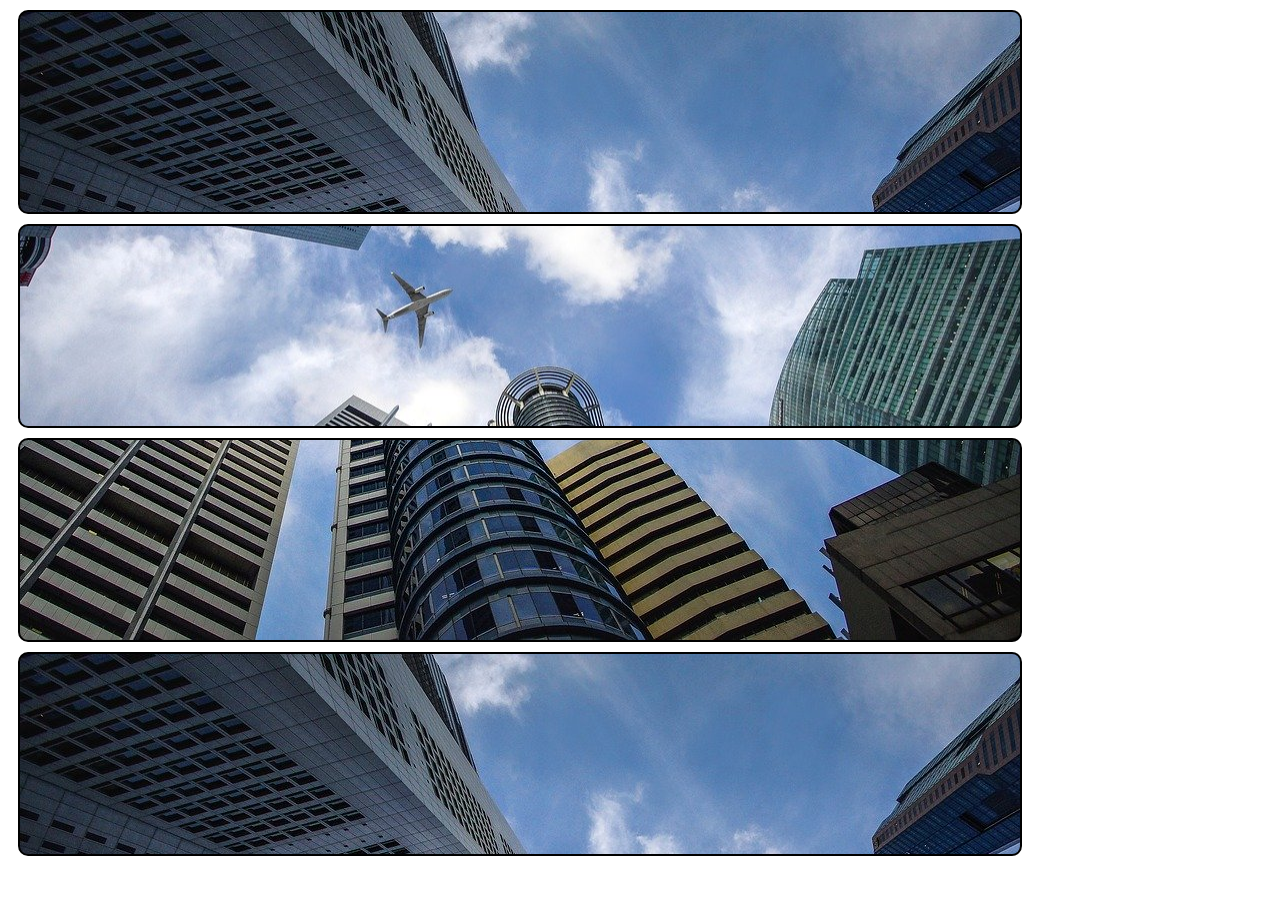
<file: MinhasAulas/Exercicio22/fundo002.html>
<!DOCTYPE html>
<html lang="pt-br">
<head>
    <meta charset="UTF-8">
    <meta name="viewport" content="width=device-width, initial-scale=1.0">
    <title>Document</title>
    <style>
        div.bloco{
            background-image: url(imagens/wallpaper002.jpg);
            height: 200px;
            width: 1000px;
            border: 2px solid black;
            border-radius: 10px;
            margin: 10px;
        }
        div#q1{
            background-position: left top;
        }
        div#q2{
            background-position: center center;
        }
        div#q3{
            background-position: right bottom;
        }
        div#q4{
            background-position: left top;
        }
    </style>
</head>
<body>
    <div class="bloco" id="q1">

    </div>
    <div class="bloco" id="q2">

    </div>
    <div class="bloco" id="q3">

    </div>
    <div class="bloco" id="q4">

    </div>
</body>
</html>
</file>
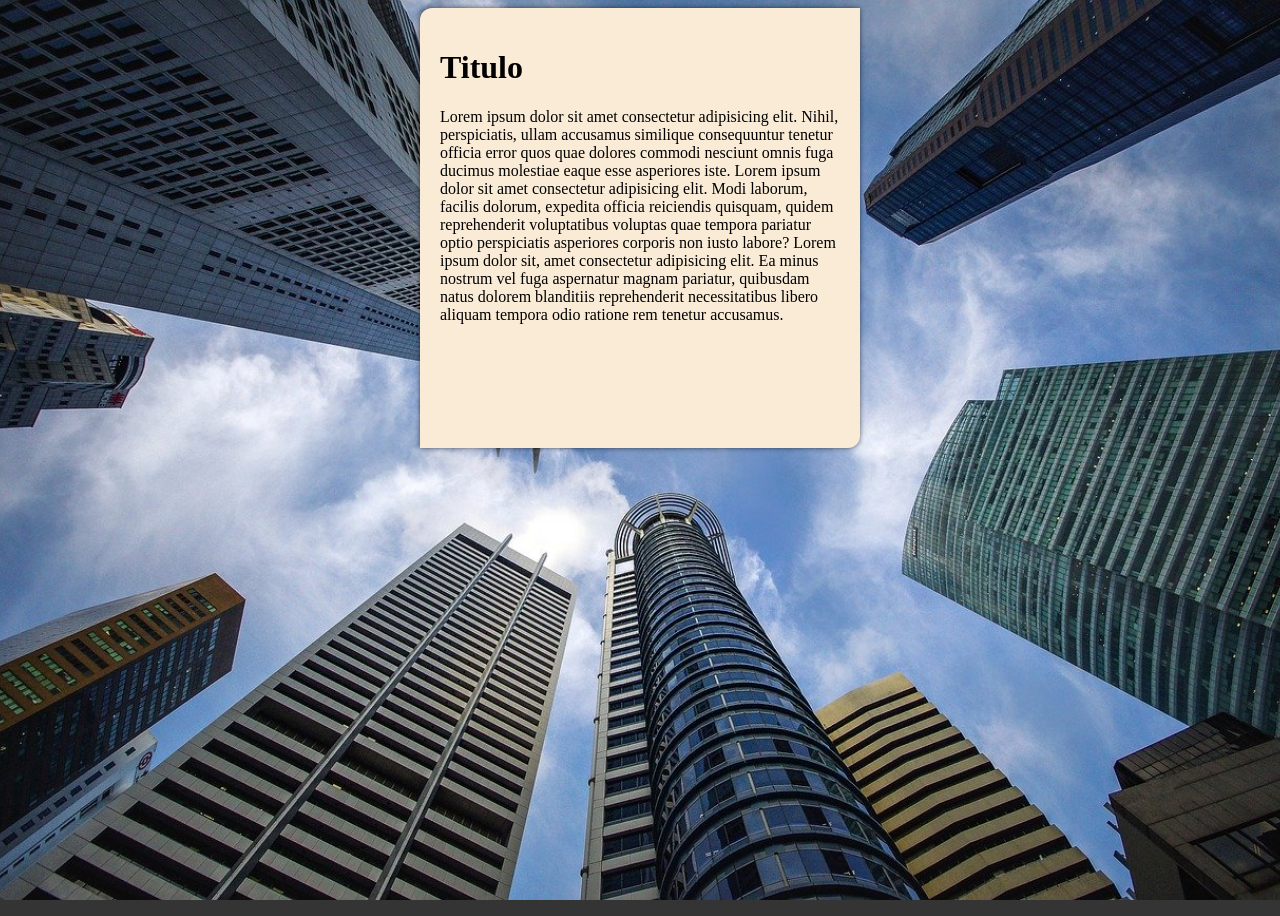
<file: MinhasAulas/Exercicio22/fundo003.html>
<!DOCTYPE html>
<html lang="en">
<head>
    <meta charset="UTF-8">
    <meta name="viewport" content="width=device-width, initial-scale=1.0">
    <title>Document</title>
    <style>
        body{
            height: 100vh;
            background-color: rgb(52, 52, 52);
            background-image: url(imagens/wallpaper002.jpg);
            background-position: center top;
            background-repeat: no-repeat;
            background-size: cover;/**para que a imagem cubra toda a area**/
            background-attachment: fixed;/**ancorar a imagem de fundo, ela pode ser rolada ou fixa**/   
        }
        /**shorthand - background
            color > image > position > repeat > {size} > attachment
        **/
        main{
            background-color: antiquewhite;
            padding: 20px;
            height: 400px;
            max-width: 400px;
            margin: auto;
            border-radius: 12px 0px 12px 0px;
            box-shadow: 0px 0px 5px rgba(0, 0, 0, 0.586);
        }
    </style>
</head>
<body>
    <main>
        <h1>Titulo</h1>
        <p>
            Lorem ipsum dolor sit amet consectetur adipisicing elit. Nihil, perspiciatis, ullam accusamus similique consequuntur tenetur officia    error quos quae dolores commodi nesciunt omnis fuga ducimus molestiae eaque esse asperiores iste.
            Lorem ipsum dolor sit amet consectetur adipisicing elit. Modi laborum, facilis dolorum, expedita officia reiciendis quisquam, quidem reprehenderit voluptatibus voluptas quae tempora pariatur optio perspiciatis asperiores corporis non iusto labore?
            Lorem ipsum dolor sit, amet consectetur adipisicing elit. Ea minus nostrum vel fuga aspernatur magnam pariatur, quibusdam natus dolorem blanditiis reprehenderit necessitatibus libero aliquam tempora odio ratione rem tenetur accusamus.
        </p>
    </main>
</body>
</html>
</file>
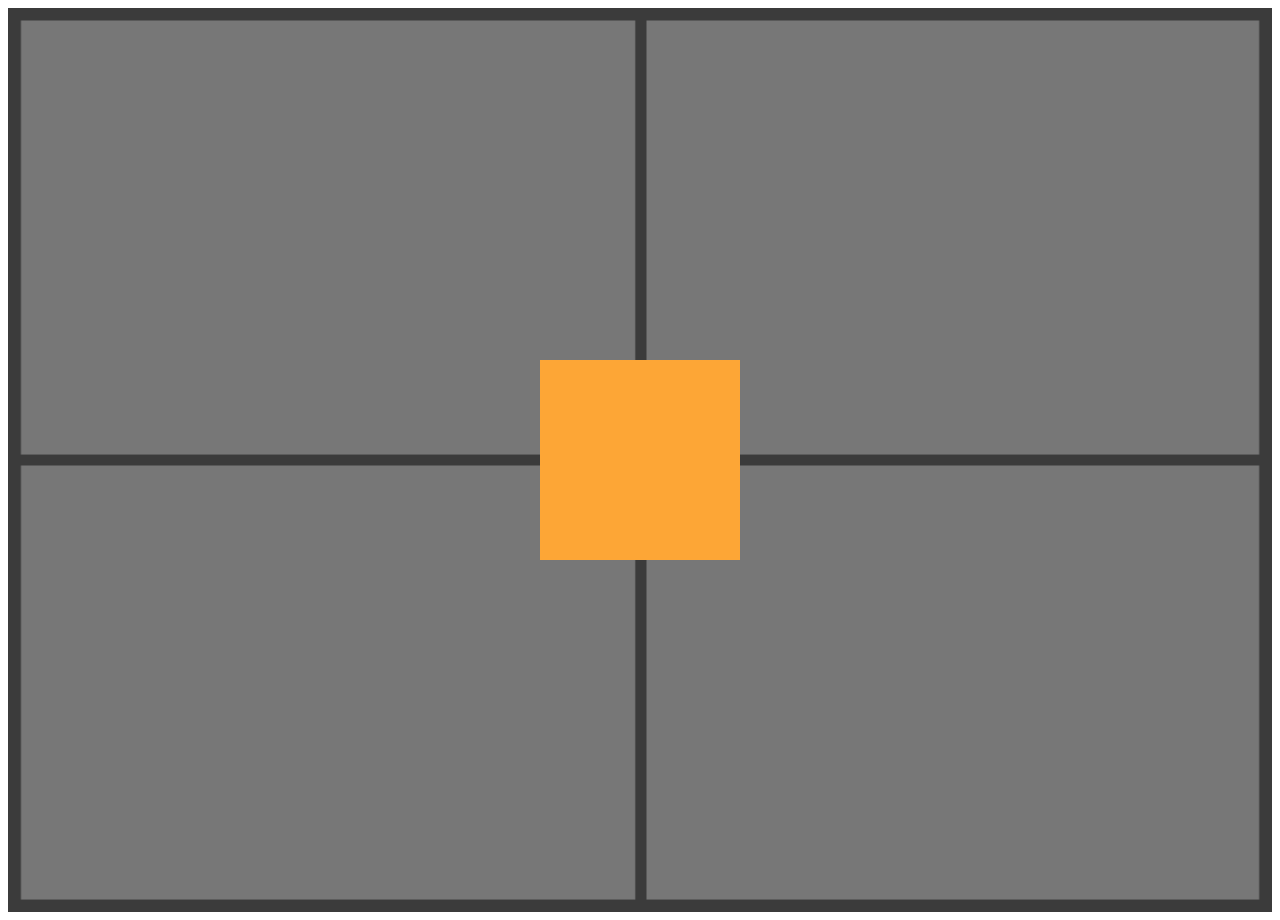
<file: MinhasAulas/Exercicio22/fundo004.html>
<!DOCTYPE html>
<html lang="en">
<head>
    <meta charset="UTF-8">
    <meta name="viewport" content="width=device-width, initial-scale=1.0">
    <title>Document</title>
    <style>

        #container{
            background-image: url(imagens/target001.png);
            background-size: 100% 100%;
            background-repeat: no-repeat;
            position: relative; /**o posicionamento deve ser relativos para conseguir alinhar itens na vertical**/
            height: 96vh;
            background-color: rgb(119, 119, 119);
            padding: 20px;
        }
        #conteudo{
            background-size: 100% 100%;
            position: absolute;/**para ter acesso as propriedades *left e *top e posicionar o item tanto vertical quanto horizontal**/
            height: 200px;
            width: 200px;
            background-color: rgb(253, 166, 54);
            left: 50%;
            top: 50%;
            transform: translate(-50%, -50%)/**para encaixar certo a imagem do conteudo com o centro do fundo**/
        }
    </style>
</head>
<body>
    <section id="container">
        <article id="conteudo">

        </article>
    </section>
    
</body>
</html>
</file>
<file: MinhasAulas/exercicio23sitecordel/style.css>
@charset "UTF-8";

@import url('https://fonts.googleapis.com/css2?family=Bebas+Neue&family=Passion+One&display=swap');

/** o * como propriedade global, é utilizado em todo o arquivo **/
* {
    margin: 0px;
    padding: 0px;
}

:root {
    --fonte1: Courier New, Courier, monospace;
    --fonte2: "Passion One", sans-serif;
    --fonte3: "Bebas Neue", sans-serif;
}

html, body {
    min-height: 100vh;
    background-color: antiquewhite;
    font-family: var(--fonte1);
}
header{
    background-color: black;
    color: aliceblue;
    text-align: center;
}
header > h1 {
    padding-top: 50px;
    font-variant: small-caps; /** deixa as fontes no maiusculo mas as primeiras letras ficam um pouco maiores**/
    font-family: var(--fonte2);
    font-size: 10vw;
}
header > p {
    padding-bottom: 50px;
}

header a, footer a {
    color: aliceblue;
    text-decoration: none;
    font-weight: bolder;
}
header a:hover, footer a:hover {
    text-decoration: underline;
}

section{
    padding-top: 10vh;
    padding-bottom: 10vh;
    line-height: 2em;
    padding-left: 30px;
    font-family: var(--fonte3);
    font-size: 3vw;
}

section.normal{
    background-color: aliceblue;
    color: black;
}
section.imagem{
    background-color: gray;
    color: aliceblue;
    box-shadow: inset 5px 5px 10px 0px rgba(0, 0, 0, 0.356);
    background-attachment: fixed;
}

section > p {
    padding-bottom: 20px;
}

section.imagem > p {
    display: inline-block;
    padding: 5px;
    background-color: rgba(0, 0, 0, 0.497);
    text-shadow: 1px 1px 0px rgba(0, 0, 0, 0.397);
}

section#img01{
   background-image: url(imagens/background001.jpg); 
   background-position: right center;
   background-size: cover;
}
section#img02{
    background-image: url(imagens/background002.jpg);
    background-position: right center;
    background-size: cover;
}

footer {
    background-color: black;
    text-align: center;
    color: aliceblue;
    padding: 10px;
}
</file>
<file: MinhasAulas/exReal.css>
@charset "UTF-8"; /*Cria regra para não ter problema com caracteres com acentos*/

* {
    font-family: Arial, Helvetica, sans-serif;
    /*height: 100%;*/
}
body{
    background-image: linear-gradient(to right, #FFCB9A 60%,#ce8c52);
}

main{
    background-color: antiquewhite;
    border-radius: 10px;
    box-shadow: 3px 3px 25px #2c3532a9;
    width: 600px;
    padding: 15px;
    margin: auto;
}
h1{
    text-align: center;
    color: #0F6466;
    text-shadow: 1px 1px 15px #40534d65;
}
h2{
    color: #0F6466;
}

p{
    text-align: justify; /*Alinha todos os textos do paragrafo*/
}
</file>
<file: MinhasAulas/seletores.css>
@charset "UTF-8";

/* em HTML é id = em css é # para identificar id
   em HTML é class = em css é . 

   id deve ser unico e exclusivo para o elemento 
   Class pode ser usado por varios elementos
   
   pode misturar id + class
   class+class

   hierarquia
   Generico (global) > class > id (preferencial sempre pro ultimo elemento)

*/

body{
    background-color: antiquewhite;
    font-family: 'Courier New', Courier, monospace;

}
h1{
    color: rgb(197, 168, 131);
}
h1#principal{
    text-align: center;
    background-color: rgb(53, 41, 26);
    color: antiquewhite;
}
h2{
    color: rgb(71, 52, 29);
}
.basico{
    color: #883838;
}
.intermediario{
    color: #886b38;
}
.avancado{
    color: #3b8838;
}
</file>
<file: MinhasAulas/Exercicio 10/style/style.css>
@charset "UTF-8";


@import url('https://fonts.googleapis.com/css2?family=Bebas+Neue&display=swap'); /*Importar fonte do google*/

/* o :root é a raiz para criar variaveis globais no CSS
declara as variaveis sempre com -- */
:root{
    --cor0:#FFFFFF;
    --cor1:#F57860;
    --cor2:#5BB77C;
    --cor3:#42F584;
    --cor4:#694542;
    --cor5:#2D3B32;

    --fonte-padrao: Arial, Verdana, Helvetic, sans-serif;
    --fonte-destaque: "Bebas Neue", sans-serif;
}
/* criar um seletor com * faz com que todas os outros sejam englobados nele
é como criar uma regra geral*/
*{
    margin: 0px;
    padding: 0px;

    min-width: 280px;
    max-width: 800px;
    margin: auto;
}



body{
    background-color: rgb(121, 148, 130);
    font-family: var(--fonte-padrao);
    color: var(--cor5);
}

header{
    
    background-image: linear-gradient(to bottom, #42f58475 20%,#2d3b32);
    color: white;
    padding-top: 30px;
    font-family: var(--fonte-destaque);
    min-height: 150px;
    text-align: center;
}
header > h1 {
    margin-bottom: 10px;
    font-size: 3em;
    text-shadow: 2px 2px 5px rgba(0, 0, 0, 0.514);
}
header > p{
    font-family: var(--fonte-padrao);
    font-size: 1.2em;
    margin: auto;
    max-width: 470px;
    padding-right: 10px;
    padding-left: 10px;
    text-shadow: 2px 2px 5px rgba(0, 0, 0, 0.514);
    margin-bottom: 10px;
}
nav{
    background-color: var(--cor5);
    padding: 10px;
}
nav > a{
    color: #FFFFFF;
    padding: 5px;
    text-decoration: none;
    border-radius: 5px;
    transition-duration: 0.5s;

}
nav > a:hover{
    color: var(--cor4);
    background-color: #5BB77C;
}


main{
    background-color: rgb(255, 250, 244);
    min-width: 300px;
    max-width: 1000px;
    margin: auto;
    margin-bottom: 15px;
    padding: 30px;
    box-shadow: 0px 0px 10px rgba(0, 0, 0, 0.419);
    border-bottom-left-radius: 10px;
    border-bottom-right-radius: 10px;
}
main h1{
    font-family: var(--fonte-padrao);
    color: var(--cor5);
}
main h2{
    font-family: var(--fonte-padrao);
    color: var(--cor5);
    font-size: 1.3em;
    background-image: linear-gradient(to right, #37bd687e 2%, transparent);
}

main p {
    margin: 15px 0px;
    text-align: justify;
    text-indent: 20px;
    line-height: 1em;
}
main strong{
    font-weight: bold;
}

main a {
    text-decoration: none;
    font-weight: bold;
    color: var(--cor1);
    text-shadow: 1px 1px 5px #2d3b323c;
}
main a:hover{
    text-decoration: underline;
    color: #2d3b32;
    
}

main img{
    width: 100%;
}
main img.pequena{
    max-width: 320px;
    display: block;/* imagem como padrao não é um bloco, então faz o display para ela se comportar como um e ficar centralizada*/
}

div.video{
    background-color: #694542;
    padding: 10px;
    margin: 0px -30px 20px -30px;
    padding-bottom: 59.5%;

    position: relative;
}
div.video > iframe{
    position: absolute;
    top: 5%;
    left: 5%;
    width: 90%;
    height: 90%;
}

aside{
    background-color: #64ef97;
    padding: 10px;
    border-radius: 11px 11px 0px 0px;
    box-shadow: 1px 1px 5px rgba(0, 0, 0, 0.393);
}

aside > h3 {
    background-color: var(--cor5);
    color: #FFFFFF;
    padding: 10px;
    margin: -10px -10px 0px -10px;
    border-radius: 10px 10px 0px 0px;
}

aside > ul {
    list-style-type: '\2714\00A0';/*trocar emoji de lista não é compativel com todos navegadores*/
    list-style-position: inside;
    columns: 2;
}


footer{
    background-color: var(--cor5);
    color: #FFFFFF;
    padding: 8px;
    text-align: center;
    font-size: 0.8em;
    
}
footer a{
    text-decoration: underline;
    color: #FFFFFF;
}
footer a:hover{
    text-decoration: underline;
    color: #42F584;
}
</file>
